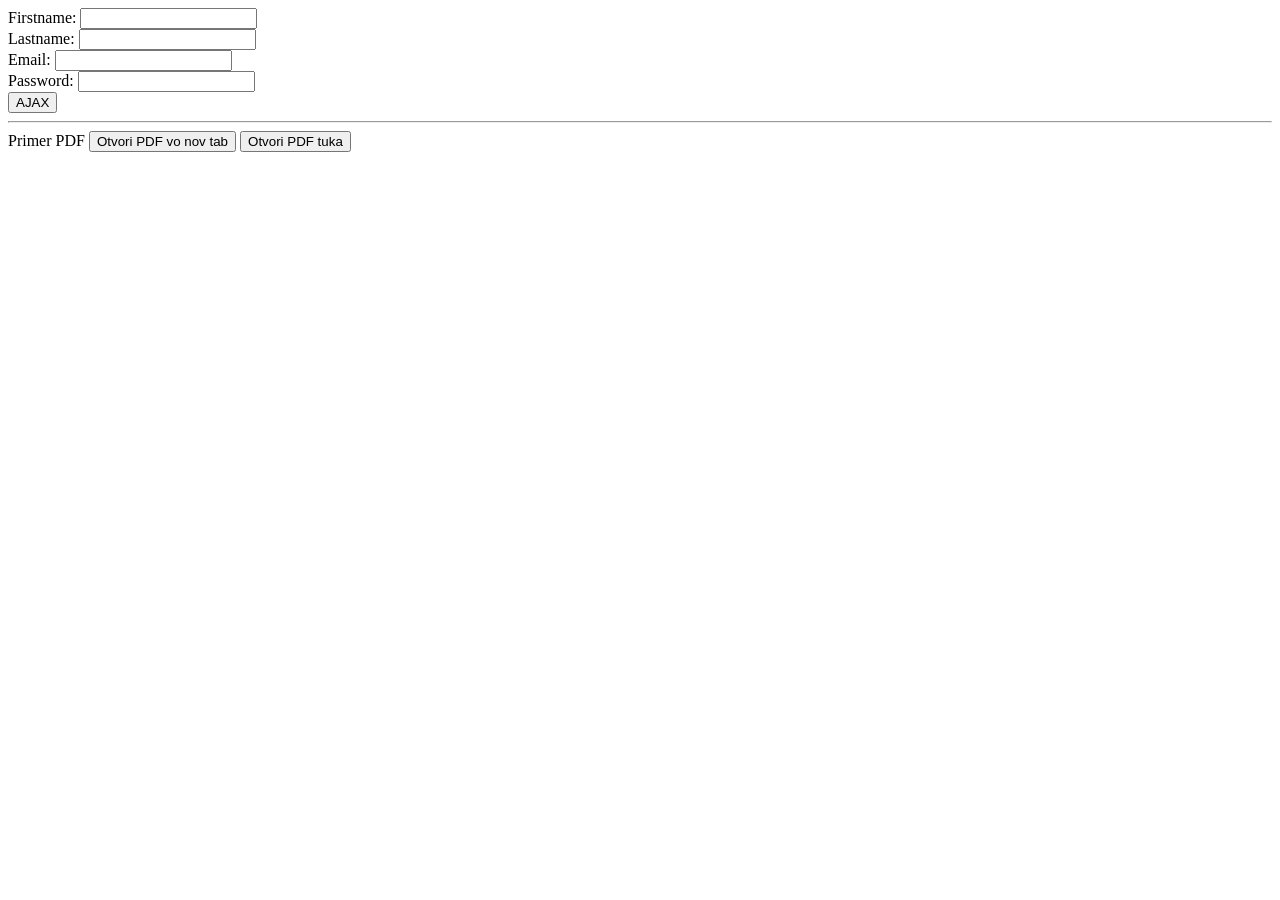
<file: c12/c12.html>
<!DOCTYPE html>
<html>
<head>
	<title>Prakanje podatoci vo baza</title>

	<script 
		src="https://code.jquery.com/jquery-3.3.1.min.js"
		integrity="sha256-FgpCb/KJQlLNfOu91ta32o/NMZxltwRo8QtmkMRdAu8="
		crossorigin="anonymous">
	</script>

</head>
<body>
	Firstname:
	<input type="text" name="firstname" id="firstname">
	<br>
	Lastname:
	<input type="text" name="lastname" id="lastname">
	<br>
	Email:
	<input type="text" name="email" id="email">
	<br>
	Password:
	<input type="text" name="password" id="password">
	<br>
	<button onclick="klikAjax()">AJAX</button>
	<br>
	<hr>
	Primer PDF
	<input type="button" onclick="openPDF('_blank')" value="Otvori PDF vo nov tab">
	<input type="button" onclick="openPDF('_self')" value="Otvori PDF tuka">

<script>

	// $.get
	// $.post
	// $.ajax

	function klikAjax(){

	let url = "c12.php";

	const data = {
			firstname : document.querySelector('#firstname').value,
			lastname : document.getElementById('lastname').value,
			email : $('#email').val(),
			password : $('#password').val()
		}

	const data2 = {
			firstname : document.querySelector('#firstname').value,
			lastname : document.getElementById('lastname').value,
			email : $('#email').val(),
			password : $('#password').val(),
			sleep: true
		}

	$.ajax({
		async: true,
		cache: false,
		type: 'POST',
		url: url,
		dataType: 'html',
		data: data,
		success:(data)=>{
			console.log('Success!')
		},
		error: function(data, status){
			console.log('Error!')
		},
		complete:(data, status)=>{
			console.log('Complete!')
		}

	});

	$.post(
		url, data2, successFn(), 'text'
		);
	};

	function successFn(){
		console.log('Raboti')
	};

	function openPDF(type){
		window.open("pdf.php", type)
	};
	
</script>


</body>
</html>
</file>
